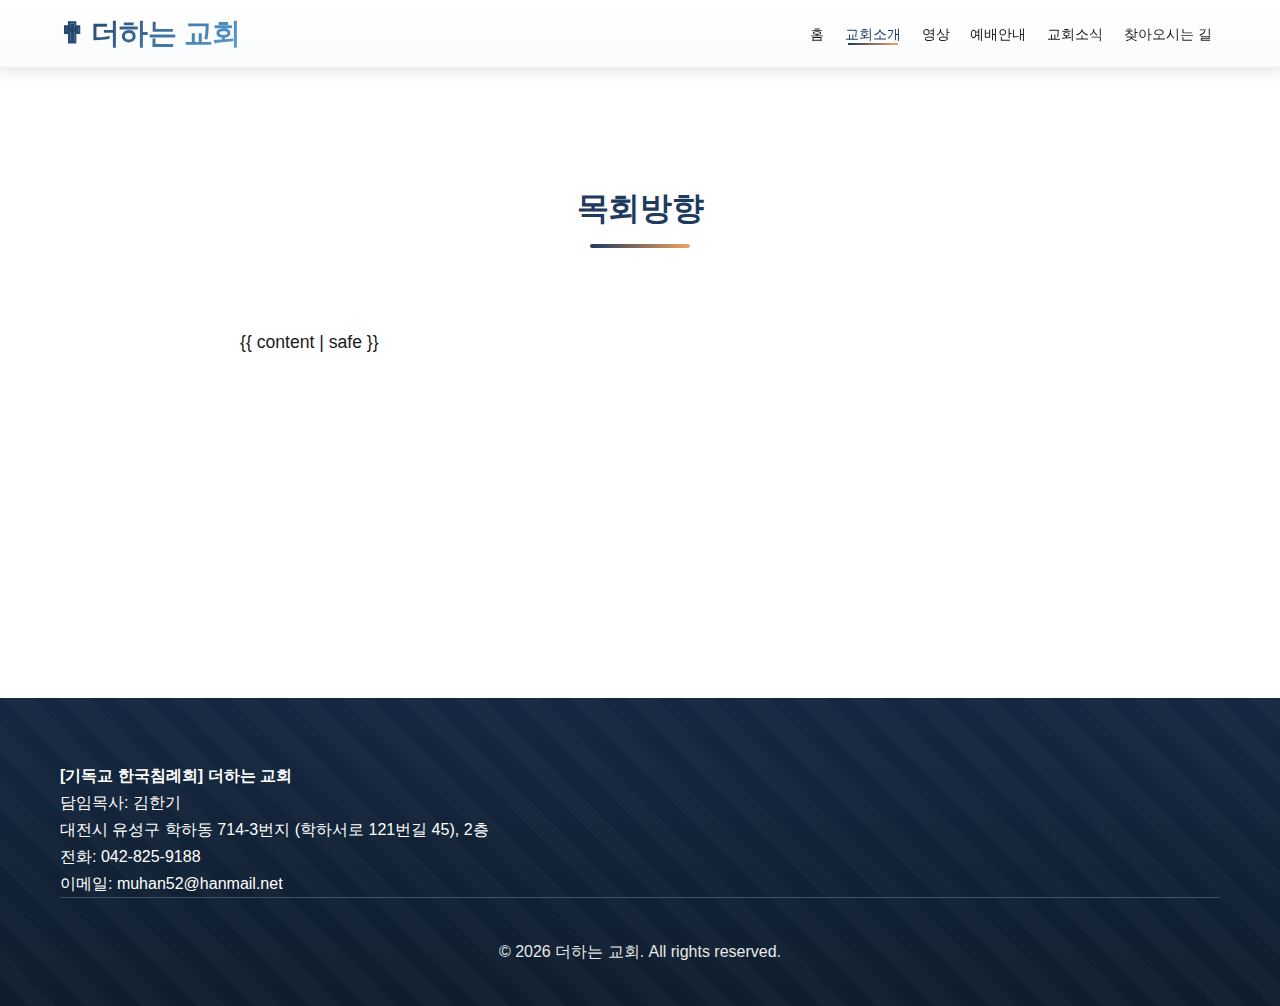
<file: templates/direction.html>
<!DOCTYPE html>
<html lang="ko">

<head>
    <meta charset="UTF-8">
    <meta name="viewport" content="width=device-width, initial-scale=1.0">
    <title>목회방향 - 더하는 교회</title>
    <link rel="stylesheet" href="/static/css/style.css?v=6">
</head>

<body>
    <!-- Header -->
    <header class="header page-header">
        <nav class="navbar">
            <div class="container">
                <div class="logo">
                    <h1><a href="/#home" style="color: inherit; text-decoration: none;">✟ 더하는 교회</a></h1>
                </div>
                <button class="mobile-menu-toggle" aria-label="메뉴">
                    <span></span>
                    <span></span>
                    <span></span>
                </button>
                <ul class="nav-menu">
                    <li><a href="/#home">홈</a></li>
                    <li class="nav-item dropdown">
                        <a href="/about" class="dropbtn active">교회소개</a>
                        <ul class="dropdown-menu">
                            <li><a href="/direction">목회방향</a></li>
                            <li><a href="/about">비전</a></li>
                            <li><a href="/#schedule-news">예배시간 안내</a></li>
                            <li><a href="/#contact">찾아오시는 길</a></li>
                            <li><a href="/people">섬기는 분들</a></li>
                        </ul>
                    </li>
                    <li class="nav-item dropdown">
                        <a href="/#videos" class="dropbtn">영상</a>
                        <ul class="dropdown-menu">
                            <li><a href="/#videos?tab=vision">교회 비전</a></li>
                            <li><a href="/#videos?tab=sermons">최근설교</a></li>
                            <li><a href="/#videos?tab=shorts">숏츠</a></li>
                            <li><a href="/#videos?tab=qty">오늘의 QT</a></li>
                        </ul>
                    </li>
                    <li><a href="/#schedule-news">예배안내</a></li>
                    <li><a href="/#schedule-news">교회소식</a></li>
                    <li><a href="/#contact">찾아오시는 길</a></li>
                </ul>
            </div>
        </nav>
    </header>

    <main class="page-content" style="padding: 120px 0 60px 0; min-height: 70vh;">
        <div class="container">
            <div class="section-header">
                <h2>목회방향</h2>
                <div class="divider"></div>
            </div>

            <div class="about-content" style="max-width: 800px; margin: 0 auto;">
                <div class="page-text-content" style="line-height: 1.8; font-size: 1.1rem; white-space: pre-line;">
                    {{ content | safe }}
                </div>
            </div>
        </div>
    </main>

    <!-- Footer -->
    <footer class="footer">
        <div class="container">
            <div class="footer-info">
                <p><strong>[기독교 한국침례회] 더하는 교회</strong></p>
                <p>담임목사: 김한기</p>
                <p>대전시 유성구 학하동 714-3번지 (학하서로 121번길 45), 2층</p>
                <p>전화: 042-825-9188</p>
                <p>이메일: muhan52@hanmail.net</p>
            </div>
            <div class="footer-bottom">
                <p>&copy; 2026 더하는 교회. All rights reserved.</p>
            </div>
        </div>
    </footer>

    <script src="/static/js/script.js?v=6"></script>
</body>

</html>
</file>
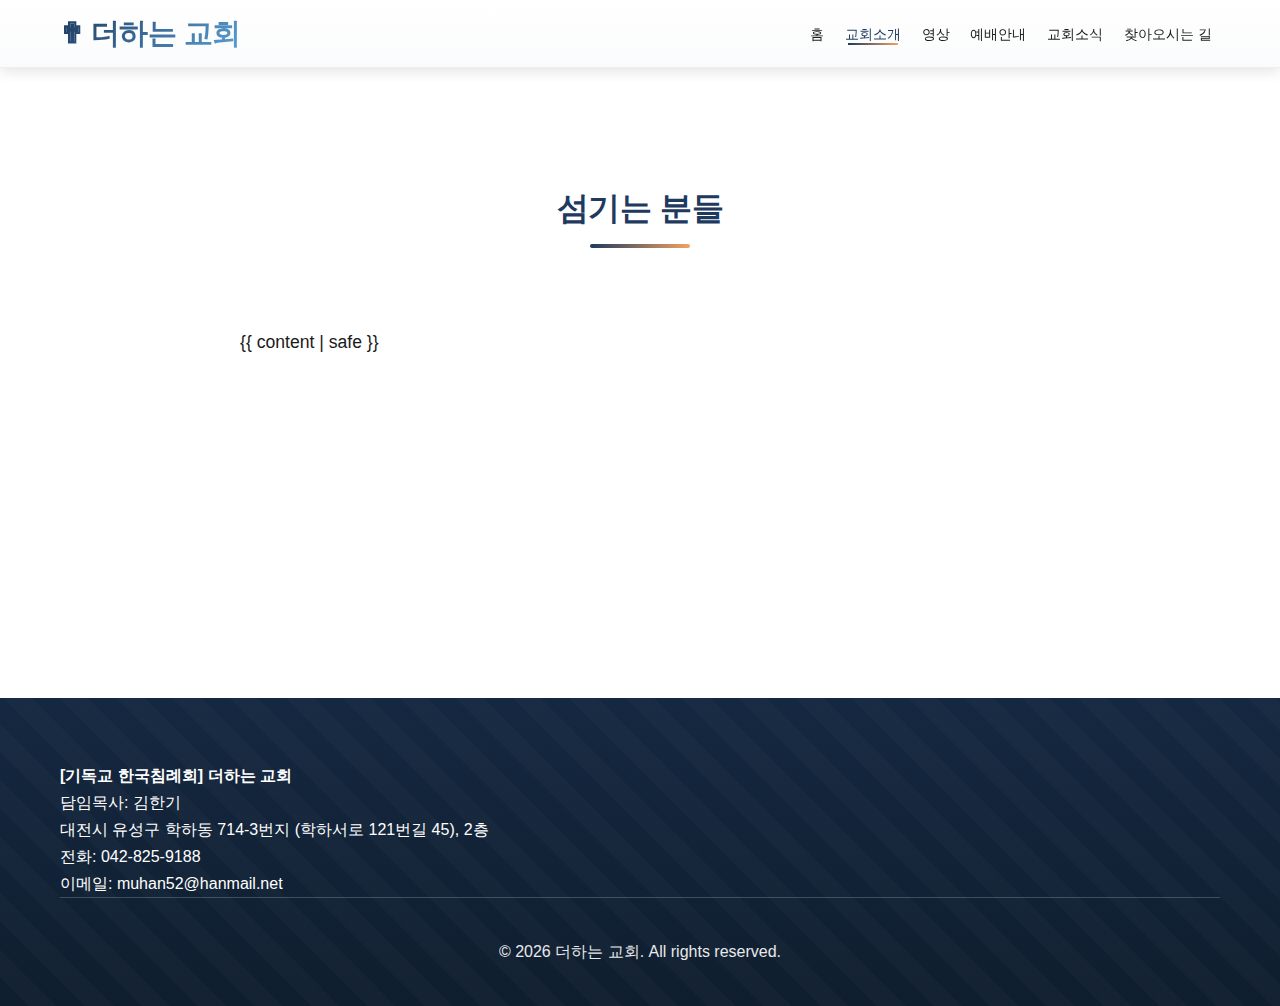
<file: templates/people.html>
<!DOCTYPE html>
<html lang="ko">

<head>
    <meta charset="UTF-8">
    <meta name="viewport" content="width=device-width, initial-scale=1.0">
    <title>섬기는 분들 - 더하는 교회</title>
    <link rel="stylesheet" href="/static/css/style.css?v=6">
</head>

<body>
    <!-- Header -->
    <header class="header page-header">
        <nav class="navbar">
            <div class="container">
                <div class="logo">
                    <h1><a href="/#home" style="color: inherit; text-decoration: none;">✟ 더하는 교회</a></h1>
                </div>
                <button class="mobile-menu-toggle" aria-label="메뉴">
                    <span></span>
                    <span></span>
                    <span></span>
                </button>
                <ul class="nav-menu">
                    <li><a href="/#home">홈</a></li>
                    <li class="nav-item dropdown">
                        <a href="/about" class="dropbtn active">교회소개</a>
                        <ul class="dropdown-menu">
                            <li><a href="/direction">목회방향</a></li>
                            <li><a href="/about">비전</a></li>
                            <li><a href="/#schedule-news">예배시간 안내</a></li>
                            <li><a href="/#contact">찾아오시는 길</a></li>
                            <li><a href="/people">섬기는 분들</a></li>
                        </ul>
                    </li>
                    <li class="nav-item dropdown">
                        <a href="/#videos" class="dropbtn">영상</a>
                        <ul class="dropdown-menu">
                            <li><a href="/#videos?tab=vision">교회 비전</a></li>
                            <li><a href="/#videos?tab=sermons">최근설교</a></li>
                            <li><a href="/#videos?tab=shorts">숏츠</a></li>
                            <li><a href="/#videos?tab=qty">오늘의 QT</a></li>
                        </ul>
                    </li>
                    <li><a href="/#schedule-news">예배안내</a></li>
                    <li><a href="/#schedule-news">교회소식</a></li>
                    <li><a href="/#contact">찾아오시는 길</a></li>
                </ul>
            </div>
        </nav>
    </header>

    <main class="page-content" style="padding: 120px 0 60px 0; min-height: 70vh;">
        <div class="container">
            <div class="section-header">
                <h2>섬기는 분들</h2>
                <div class="divider"></div>
            </div>

            <div class="about-content" style="max-width: 800px; margin: 0 auto;">
                <div class="page-text-content" style="line-height: 1.8; font-size: 1.1rem; white-space: pre-line;">
                    {{ content | safe }}
                </div>
            </div>
        </div>
    </main>

    <!-- Footer -->
    <footer class="footer">
        <div class="container">
            <div class="footer-info">
                <p><strong>[기독교 한국침례회] 더하는 교회</strong></p>
                <p>담임목사: 김한기</p>
                <p>대전시 유성구 학하동 714-3번지 (학하서로 121번길 45), 2층</p>
                <p>전화: 042-825-9188</p>
                <p>이메일: muhan52@hanmail.net</p>
            </div>
            <div class="footer-bottom">
                <p>&copy; 2026 더하는 교회. All rights reserved.</p>
            </div>
        </div>
    </footer>

    <script src="/static/js/script.js?v=6"></script>
</body>

</html>
</file>
<file: static/css/style.css>
/* Reset and Base Styles */
* {
    margin: 0;
    padding: 0;
    box-sizing: border-box;
}

:root {
    /* Primary Colors - Enhanced depth */
    --primary-color: #1e3a5f;
    --primary-light: #2c5f8d;
    --primary-lighter: #5a9fd4;
    --primary-dark: #152841;

    /* Accent Colors */
    --accent-color: #f4a261;
    --accent-hover: #e76f51;
    --accent-light: #ffd4a3;

    /* Neutral Colors */
    --text-dark: #1a1a1a;
    --text-medium: #333333;
    --text-light: #666666;
    --text-lighter: #999999;

    /* Backgrounds */
    --bg-white: #ffffff;
    --bg-light: #f8f9fa;
    --bg-lighter: #fafbfc;
    --bg-dark: #2c3e50;

    /* Borders */
    --border-color: #e0e0e0;
    --border-light: #efefef;

    /* Shadows - Enhanced depth */
    --shadow-sm: 0 2px 4px rgba(0, 0, 0, 0.08);
    --shadow: 0 4px 12px rgba(0, 0, 0, 0.1);
    --shadow-md: 0 8px 20px rgba(0, 0, 0, 0.12);
    --shadow-lg: 0 12px 28px rgba(0, 0, 0, 0.15);
    --shadow-hover: 0 8px 24px rgba(0, 0, 0, 0.18);

    /* Spacing System (8px base) */
    --spacing-xs: 0.5rem;
    --spacing-sm: 1rem;
    --spacing-md: 1.5rem;
    --spacing-lg: 2rem;
    --spacing-xl: 3rem;
    --spacing-2xl: 4rem;
    --spacing-3xl: 6rem;

    /* Transitions */
    --transition-fast: 0.2s ease;
    --transition-base: 0.3s ease;
    --transition-slow: 0.5s ease;
}

body {
    font-family: -apple-system, BlinkMacSystemFont, 'Segoe UI', 'Noto Sans KR', 'Malgun Gothic', sans-serif;
    line-height: 1.7;
    color: var(--text-dark);
    font-size: 16px;
    background-color: var(--bg-white);
    -webkit-font-smoothing: antialiased;
    -moz-osx-font-smoothing: grayscale;
}

h1 {
    font-size: 3rem;
    font-weight: 700;
    line-height: 1.2;
    letter-spacing: -0.02em;
}

h2 {
    font-size: 2.5rem;
    font-weight: 700;
    line-height: 1.25;
}

h3 {
    font-size: 1.75rem;
    font-weight: 600;
    line-height: 1.3;
}

.container {
    max-width: 1200px;
    margin: 0 auto;
    padding: 0 20px;
}

/* Header and Navigation */
.header {
    background: linear-gradient(to bottom, var(--bg-white) 0%, var(--bg-lighter) 100%);
    box-shadow: var(--shadow);
    border-bottom: 1px solid var(--border-light);
    position: sticky;
    top: 0;
    z-index: 1000;
}

.navbar {
    padding: 1rem 0;
}

.navbar .container {
    display: flex;
    justify-content: space-between;
    align-items: center;
}

.logo h1 {
    background: linear-gradient(135deg, var(--primary-color) 0%, var(--primary-lighter) 100%);
    -webkit-background-clip: text;
    -webkit-text-fill-color: transparent;
    background-clip: text;
    font-size: 1.8rem;
    font-weight: 700;
}

/* Mobile Menu Toggle */
.mobile-menu-toggle {
    display: none;
    flex-direction: column;
    gap: 4px;
    background: none;
    border: none;
    cursor: pointer;
    padding: 8px;
    z-index: 1001;
}

.mobile-menu-toggle span {
    width: 25px;
    height: 3px;
    background-color: var(--primary-color);
    border-radius: 3px;
    transition: all 0.3s ease;
}

.mobile-menu-toggle.active span:nth-child(1) {
    transform: rotate(45deg) translate(5px, 5px);
}

.mobile-menu-toggle.active span:nth-child(2) {
    opacity: 0;
}

.mobile-menu-toggle.active span:nth-child(3) {
    transform: rotate(-45deg) translate(7px, -6px);
}

.nav-menu {
    display: flex;
    list-style: none;
    gap: 0.5rem;
    flex-wrap: nowrap;
}

.nav-menu a {
    text-decoration: none;
    color: var(--text-dark);
    font-weight: 500;
    padding: 0.5rem 0.7rem;
    border-radius: 8px;
    position: relative;
    transition: color var(--transition-base);
    white-space: nowrap;
    font-size: 0.92rem;
}

.nav-menu a::after {
    content: '';
    position: absolute;
    bottom: 0.3rem;
    left: 0.7rem;
    right: 0.7rem;
    height: 2px;
    background: linear-gradient(to right, var(--primary-color), var(--accent-color));
    transform: scaleX(0);
    transition: transform var(--transition-base);
}

.nav-menu a:hover,
.nav-menu a.active {
    color: var(--primary-color);
}

.nav-menu a:hover::after,
.nav-menu a.active::after {
    transform: scaleX(1);
}

/* Dropdown Navbar Styles */
.nav-item.dropdown {
    position: relative;
    display: inline-block;
}

.dropdown-menu {
    display: none;
    position: absolute;
    top: 100%;
    left: 50%;
    transform: translateX(-50%);
    background-color: #ffffff;
    min-width: 160px;
    box-shadow: var(--shadow-md);
    border-radius: 8px;
    z-index: 1000;
    padding: 0.5rem 0;
    list-style: none;
}

/* Show dropdown on hover (Desktop) */
.nav-item.dropdown:hover .dropdown-menu {
    display: block;
    animation: fadeIn 0.2s ease;
}

/* Show dropdown on mobile when .open class is toggled by JS */
.nav-item.dropdown.open .dropdown-menu {
    display: block;
    position: static;
    /* In mobile, inline flow */
    box-shadow: none;
    background: var(--bg-light);
    border-radius: 4px;
    padding: 0;
    min-width: unset;
    transform: none;
    animation: none;
    left: auto;
}

.dropdown-menu li {
    width: 100%;
    padding: 0;
}

.dropdown-menu a {
    color: var(--text-dark);
    padding: 0.8rem 1.2rem;
    text-decoration: none;
    display: block;
    font-size: 0.9rem;
    white-space: nowrap;
    border-radius: 0;
}

.dropdown-menu a::after {
    display: none;
    /* No underline effect on dropdown links */
}

.dropdown-menu a:hover,
.dropdown-menu a.active {
    background-color: var(--bg-color);
    color: var(--primary-color);
}

@keyframes fadeIn {
    from {
        opacity: 0;
        transform: translate(-50%, -10px);
    }

    to {
        opacity: 1;
        transform: translate(-50%, 0);
    }
}

/* Hero Section */
.hero {
    background: linear-gradient(135deg, var(--primary-dark) 0%, var(--primary-color) 50%, var(--primary-lighter) 100%);
    color: white;
    padding: 120px 20px;
    text-align: center;
    position: relative;
    overflow: hidden;
}

/* Subtle pattern overlay */
.hero::before {
    content: '';
    position: absolute;
    top: 0;
    left: 0;
    right: 0;
    bottom: 0;
    background-image: repeating-linear-gradient(45deg,
            transparent,
            transparent 10px,
            rgba(255, 255, 255, 0.03) 10px,
            rgba(255, 255, 255, 0.03) 20px);
    pointer-events: none;
}

.hero-content {
    max-width: 800px;
    margin: 0 auto;
}

.hero-title {
    font-size: 3.5rem;
    font-weight: 700;
    margin-bottom: 1rem;
    line-height: 1.2;
    letter-spacing: -0.02em;
    text-shadow: 0 2px 8px rgba(0, 0, 0, 0.2);
}

.hero-subtitle {
    font-size: 1.3rem;
    margin-bottom: 1rem;
    opacity: 0.95;
}

.hero-info {
    font-size: 1.1rem;
    margin-bottom: 2rem;
    opacity: 0.9;
    font-weight: 300;
}

.hero-buttons {
    display: flex;
    gap: 1rem;
    justify-content: center;
    flex-wrap: wrap;
}

.btn {
    display: inline-block;
    padding: 14px 36px;
    text-decoration: none;
    border-radius: 50px;
    font-weight: 600;
    letter-spacing: 0.03em;
    position: relative;
    overflow: hidden;
    transition: all var(--transition-base);
    cursor: pointer;
}

.btn-primary {
    background-color: white;
    color: var(--primary-color);
    box-shadow: var(--shadow-md);
}

.btn-primary:hover {
    background-color: var(--accent-color);
    color: white;
    transform: translateY(-3px);
    box-shadow: var(--shadow-lg);
}

.btn-secondary {
    background-color: transparent;
    color: white;
    border: 2px solid white;
}

.btn-secondary:hover {
    background-color: white;
    color: var(--primary-color);
    transform: translateY(-3px);
}

/* Section Styles */
section {
    padding: 80px 20px;
}

.section-header {
    text-align: center;
    margin-bottom: 3rem;
}

.section-header h2 {
    font-size: 2rem;
    color: var(--primary-color);
    font-weight: 700;
    letter-spacing: -0.01em;
    text-transform: uppercase;
    margin-bottom: 1rem;
}

.divider {
    width: 100px;
    height: 4px;
    background: linear-gradient(to right, var(--primary-color), var(--accent-color));
    margin: 0 auto;
    border-radius: 2px;
}

/* Welcome Section */
.welcome {
    background-color: var(--bg-light);
}

.welcome-text {
    max-width: 800px;
    margin: 0 auto 2rem auto;
    font-size: 1.2rem;
    text-align: center;
    color: var(--text-light);
    line-height: 1.8;
}

.church-info-banner {
    display: flex;
    justify-content: center;
    gap: 2rem;
    flex-wrap: wrap;
    margin-top: 2rem;
    padding: 1.5rem;
    background-color: var(--bg-white);
    border-radius: 12px;
    box-shadow: var(--shadow);
    max-width: 900px;
    margin-left: auto;
    margin-right: auto;
}

.church-info-banner .info-item {
    font-size: 1rem;
    color: var(--text-dark);
}

.church-info-banner .info-item strong {
    color: var(--primary-color);
    margin-right: 0.5rem;
}

/* Grid Layout */
.grid {
    display: grid;
    grid-template-columns: repeat(auto-fit, minmax(320px, 1fr));
    gap: 2rem;
    margin-top: 2rem;
}

/* Card Styles */
.card {
    background-color: var(--bg-white);
    border-radius: 16px;
    box-shadow: var(--shadow);
    border: 1px solid transparent;
    position: relative;
    transition: all var(--transition-base);
    overflow: hidden;
}

.card::before {
    content: '';
    position: absolute;
    top: 0;
    left: 0;
    right: 0;
    height: 4px;
    background: linear-gradient(to right, var(--primary-color), var(--accent-color));
    transform: scaleX(0);
    transition: transform var(--transition-base);
}

.card:hover {
    transform: translateY(-8px);
    box-shadow: var(--shadow-lg);
}

.card:hover::before {
    transform: scaleX(1);
}

.card-header {
    background: linear-gradient(135deg, var(--primary-dark) 0%, var(--primary-color) 50%, var(--primary-lighter) 100%);
    color: white;
    padding: 2rem 1.5rem;
}

.card-header h3 {
    font-size: 1.4rem;
    font-weight: 600;
}

.card-body {
    padding: 1.5rem;
}

.meta {
    display: flex;
    gap: 1.5rem;
    margin-bottom: 1rem;
    color: var(--text-light);
    font-size: 0.95rem;
    flex-wrap: wrap;
}

.meta span {
    display: flex;
    align-items: center;
    gap: 0.3rem;
}

.description {
    color: var(--text-dark);
    line-height: 1.6;
}

.location {
    color: var(--text-light);
    margin-bottom: 0.5rem;
}

/* Sermons Section */
.sermons {
    background-color: var(--bg-white);
}

/* News Board Section */
.news {
    background-color: var(--bg-white);
}

.news-board {
    max-width: 1000px;
    margin: 0 auto;
}

/* News Board - DIV Grid Layout */
.news-container {
    background-color: var(--bg-white);
    box-shadow: var(--shadow-md);
    border-radius: 16px;
    overflow: hidden;
}

.news-header {
    display: grid;
    grid-template-columns: 60px 1fr 100px 60px;
    gap: 0;
    align-items: center;
    background: linear-gradient(135deg, var(--primary-dark) 0%, var(--primary-color) 100%);
    color: white;
    font-weight: 600;
    font-size: 0.9rem;
}

.news-item {
    display: grid;
    grid-template-columns: 60px 1fr 100px 60px;
    gap: 0;
    align-items: center;
    border-bottom: 1px solid var(--border-color);
    cursor: pointer;
    position: relative;
    transition: background-color var(--transition-base);
}

.news-cell {
    padding: 0.75rem 0.5rem;
    text-align: center;
    min-width: 0;
}

.news-header .news-subject,
.news-item .news-subject {
    text-align: left;
    padding-left: 1rem;
}

.news-item:last-child {
    border-bottom: none;
}

.news-item .news-subject {
    overflow: hidden;
    text-overflow: ellipsis;
    white-space: nowrap;
}

.news-item::before {
    content: '';
    position: absolute;
    left: 0;
    top: 0;
    bottom: 0;
    width: 4px;
    background: var(--accent-color);
    transform: scaleY(0);
    transition: transform var(--transition-base);
}

.news-item:hover {
    background-color: var(--bg-light);
}

.news-item:hover::before {
    transform: scaleY(1);
}

.login-link:hover {
    background-color: #e76f51 !important;
}

/* Unified Video Section Layout */
.video-section {
    padding: 60px 0;
    background-color: var(--bg-color);
}

.video-tabs {
    display: flex;
    flex-direction: column;
    gap: 30px;
}

.tab-buttons {
    display: flex;
    justify-content: center;
    gap: 15px;
    margin-bottom: 20px;
}

.tab-btn {
    background-color: white;
    color: var(--text-color);
    border: 2px solid var(--border-color);
    padding: 12px 24px;
    font-size: 1.1rem;
    font-weight: 600;
    border-radius: 30px;
    cursor: pointer;
    transition: all var(--transition-base);
    min-width: 140px;
}

.tab-btn:hover {
    border-color: var(--primary-color);
    color: var(--primary-color);
    transform: translateY(-2px);
}

.tab-btn.active {
    background-color: var(--primary-color);
    color: white;
    border-color: var(--primary-color);
    box-shadow: 0 4px 15px rgba(42, 157, 143, 0.3);
}

.tab-content {
    display: none;
    animation: fadeIn 0.4s ease;
}

.tab-content.active {
    display: block;
    /* Grid is explicitly added inline via HTML/JS or via sub-class */
}

.video-grid {
    display: grid;
    /* Web Layout: 4 columns */
    grid-template-columns: repeat(4, 1fr);
    gap: 20px;
    width: 100%;
}

/* --- Carousel Container Styles --- */
.carousel-container {
    position: relative;
    width: 100%;
    margin: 0 auto;
}

.carousel-track {
    /* To support scrolling, we override grid a bit. We keep display: grid but allow horizontal scroll */
    overflow-x: auto;
    overflow-y: hidden;
    scroll-behavior: smooth;
    -ms-overflow-style: none;
    /* IE and Edge */
    scrollbar-width: none;
    /* Firefox */

    /* Ensure padding for box-shadows inside the scroll area */
    padding: 10px 5px;
}

.carousel-track::-webkit-scrollbar {
    display: none;
    /* Chrome, Safari and Opera */
}

/* In Desktop Web, .video-grid enforces repeat(4, 1fr). If we have > 4, it wraps.
   If we want a strict single-row horizontally scrolling carousel on Desktop, we'd do auto-columns.
   However, the user mentioned "웹 버전에서는 4개 노출로 통일하면 된다" (Web layout: 4 visible).
   So we will enforce a strict column setup and horizontal sliding across *all* breakpoints. */

.carousel-track {
    grid-template-columns: repeat(auto-fill, minmax(calc(25% - 15px), 1fr));
    /* Fallback */
    grid-auto-flow: column;
    /* Force single row */
    grid-auto-columns: calc(25% - 15px);
    /* On Web, 4 exact landscape columns */
}

.shorts-track {
    /* 2 shorts per landscape-card slot = 8 per view desktop */
    grid-auto-columns: calc(12.5% - 10px);
}

/* Base Thumbnail constraints to keep heights proportional */
.video-thumbnail {
    aspect-ratio: 16 / 9;
    /* Standard landscape */
}

.shorts-thumbnail {
    aspect-ratio: 9 / 16;
    /* Standard shorts portrait */
}

.carousel-nav {
    position: absolute;
    top: 50%;
    transform: translateY(-50%);
    background: rgba(0, 0, 0, 0.55);
    color: white;
    border: none;
    border-radius: 50%;
    width: 42px;
    height: 42px;
    font-size: 1.2rem;
    cursor: pointer;
    z-index: 20;
    transition: background 0.3s ease;
    display: flex;
    align-items: center;
    justify-content: center;
    flex-shrink: 0;
}

.carousel-nav:hover {
    background: rgba(0, 0, 0, 0.85);
}

/* Position buttons INSIDE the track area so parent overflow doesn't clip them */
.carousel-nav.prev {
    left: 8px;
}

.carousel-nav.next {
    right: 8px;
}

/* Give the track some padding so first/last cards aren't fully hidden under buttons */
.carousel-track {
    padding-left: 52px;
    padding-right: 52px;
}

@media (max-width: 768px) {
    .board-table {
        font-size: 0.9rem;
    }

    .board-table th,
    .board-table td {
        padding: 0.7rem 0.5rem;
    }

    .col-num {
        width: 50px;
    }

    .col-date {
        width: 90px;
        font-size: 0.85rem;
    }

    .col-views {
        width: 60px;
    }

    .col-title {
        max-width: 200px;
    }

    /* --- Mobile Video Carousel Overrides --- */
    .carousel-track {
        /* Standard 16:9 videos: 2 cards per visible row, scroll horizontally */
        grid-template-rows: 1fr;
        grid-template-columns: none;
        grid-auto-flow: column;
        grid-auto-columns: 85%;
        gap: 12px;
    }

    .shorts-track {
        /* Shorts 9:16: 2 small cards side by side per scroll unit */
        display: grid !important;
        grid-template-rows: 1fr !important;
        grid-template-columns: none !important;
        grid-auto-flow: column !important;
        grid-auto-columns: 42% !important;
        gap: 8px !important;
    }

    .shorts-track .shorts-card {
        /* 세로 영상 축소 */
        max-width: 100%;
    }

    .shorts-track .shorts-thumbnail {
        aspect-ratio: 9 / 14;
        /* 약간 줄여서 더 많이 보이게 */
    }

    /* 모바일에서도 화살표 표시 (작게) */
    .carousel-nav {
        display: flex;
        width: 32px;
        height: 32px;
        font-size: 0.9rem;
        z-index: 10;
    }

    .carousel-nav.prev {
        left: 2px;
    }

    .carousel-nav.next {
        right: 2px;
    }

    .carousel-container {
        padding: 0 4px;
    }

    /* 모바일 탭 버튼 2x2 */
    .tab-buttons {
        flex-wrap: wrap;
        gap: 8px;
    }

    .tab-btn {
        padding: 8px 16px;
        font-size: 0.9rem;
        min-width: calc(50% - 8px);
        flex: 1 1 calc(50% - 8px);
    }
}

/* Events Section */
.events {
    background-color: var(--bg-light);
}

.event-card .card-header {
    background: linear-gradient(135deg, var(--accent-color), #e76f51);
}

/* Worship Schedule */
/* Schedule and News 2-Column Layout */
.schedule-news-section {
    background-color: var(--bg-light);
    padding: 80px 20px;
}

.schedule-news-grid {
    display: grid;
    grid-template-columns: 1fr 1fr;
    gap: 3rem;
    max-width: 1400px;
    margin: 0 auto;
}

.schedule-column,
.news-column {
    min-width: 0;
}

/* Consolidated Schedule Card */
.consolidated-schedule {
    background: linear-gradient(to bottom right, var(--bg-white) 0%, var(--bg-lighter) 100%);
    padding: 2rem;
    border-radius: 16px;
    box-shadow: var(--shadow-md);
    border-left: 5px solid var(--primary-color);
}

.schedule-list {
    display: flex;
    flex-direction: column;
    gap: 1rem;
}

.schedule-row {
    display: flex;
    justify-content: space-between;
    align-items: center;
    padding: 1.25rem 1.5rem;
    background-color: white;
    border-radius: 10px;
    border: 1px solid var(--border-light);
    position: relative;
    transition: all var(--transition-base);
}

.schedule-row::before {
    content: '';
    position: absolute;
    left: 0;
    top: 0;
    bottom: 0;
    width: 4px;
    background: linear-gradient(to bottom, var(--primary-color), var(--accent-color));
    transform: scaleY(0);
    transition: transform var(--transition-base);
    border-radius: 10px 0 0 10px;
}

.schedule-row:hover {
    background-color: var(--bg-lighter);
    transform: translateX(5px);
    box-shadow: var(--shadow-sm);
}

.schedule-row:hover::before {
    transform: scaleY(1);
}

.schedule-name {
    color: var(--text-dark);
    font-weight: 600;
    font-size: 1.05rem;
}

.schedule-time {
    background-color: rgba(44, 95, 141, 0.08);
    color: var(--primary-color);
    font-weight: 500;
    font-size: 1rem;
    padding: 0.5rem 1rem;
    border-radius: 20px;
}

/* Mobile Responsive */
@media (max-width: 1024px) {
    .schedule-news-grid {
        grid-template-columns: 1fr;
        gap: 2rem;
    }
}

@media (max-width: 768px) {
    .schedule-news-section {
        padding: 50px 15px;
    }

    .consolidated-schedule {
        padding: 1.5rem;
    }

    .schedule-row {
        flex-direction: column;
        align-items: flex-start;
        gap: 0.5rem;
    }

    .schedule-time {
        font-size: 0.9rem;
    }
}

/* Announcements Section */
.announcements {
    background-color: var(--bg-white);
}

.announcement-list {
    max-width: 900px;
    margin: 0 auto;
}

.announcement-item {
    background-color: var(--bg-light);
    padding: 2rem;
    border-radius: 12px;
    margin-bottom: 1.5rem;
    border-left: 4px solid var(--primary-color);
    transition: all 0.3s ease;
}

.announcement-item:hover {
    box-shadow: var(--shadow);
    transform: translateX(5px);
}

.announcement-header {
    display: flex;
    justify-content: space-between;
    align-items: center;
    margin-bottom: 1rem;
    flex-wrap: wrap;
    gap: 1rem;
}

.announcement-header h3 {
    color: var(--primary-color);
    font-size: 1.3rem;
}

.announcement-header .date {
    color: var(--text-light);
    font-size: 0.9rem;
}

/* About Section */
.about {
    background-color: var(--bg-light);
}

.about-content {
    display: grid;
    grid-template-columns: repeat(auto-fit, minmax(280px, 1fr));
    gap: 3rem;
    margin-top: 2rem;
}

.about-item {
    text-align: center;
    padding: 2rem;
    background-color: var(--bg-white);
    border-radius: 12px;
    box-shadow: var(--shadow);
    transition: all 0.3s ease;
}

.about-item:hover {
    transform: translateY(-5px);
    box-shadow: var(--shadow-hover);
}

.about-item .icon {
    font-size: 3rem;
    margin-bottom: 1rem;
}

.about-item h3 {
    color: var(--primary-color);
    font-size: 1.5rem;
    margin-bottom: 1rem;
}

.about-item p {
    color: var(--text-light);
    line-height: 1.6;
}

/* Contact Section */
.contact {
    background-color: var(--bg-white);
}

.church-details {
    margin-bottom: 3rem;
}

.detail-grid {
    display: grid;
    grid-template-columns: repeat(auto-fit, minmax(250px, 1fr));
    gap: 2rem;
    max-width: 900px;
    margin: 0 auto 3rem auto;
}

.detail-item {
    text-align: center;
    padding: 2rem;
    background: linear-gradient(135deg, var(--primary-color), var(--secondary-color));
    color: white;
    border-radius: 12px;
    box-shadow: var(--shadow);
}

.detail-item .icon {
    font-size: 2.5rem;
    margin-bottom: 1rem;
}

.detail-item h3 {
    font-size: 1.2rem;
    margin-bottom: 0.5rem;
    font-weight: 600;
}

.detail-item p {
    font-size: 1.1rem;
}

.contact-info {
    display: grid;
    grid-template-columns: repeat(auto-fit, minmax(250px, 1fr));
    gap: 2rem;
    max-width: 900px;
    margin: 0 auto 3rem auto;
}

.contact-item {
    text-align: center;
    padding: 2rem;
    background-color: var(--bg-light);
    border-radius: 12px;
    transition: all 0.3s ease;
}

.contact-item:hover {
    background-color: var(--primary-color);
    color: white;
    transform: scale(1.05);
}

.contact-item .icon {
    font-size: 2.5rem;
    margin-bottom: 1rem;
}

.contact-item h3 {
    font-size: 1.3rem;
    margin-bottom: 0.5rem;
}

.contact-item:hover h3,
.contact-item:hover p {
    color: white;
}

/* Map Section */
.map-section {
    max-width: 1000px;
    margin: 3rem auto 0 auto;
}

.map-title {
    text-align: center;
    font-size: 1.8rem;
    color: var(--primary-color);
    margin-bottom: 1.5rem;
}

.map-container {
    border-radius: 12px;
    overflow: hidden;
    box-shadow: var(--shadow);
    margin-bottom: 1.5rem;
}

#map {
    width: 100%;
    height: 400px;
    min-height: 300px;
}

.map-buttons {
    display: flex;
    gap: 1rem;
    justify-content: center;
    flex-wrap: wrap;
}

.btn-naver {
    background-color: #03c75a;
    color: white;
    padding: 12px 24px;
    text-decoration: none;
    border-radius: 8px;
    font-weight: 600;
    transition: all 0.3s ease;
}

.btn-naver:hover {
    background-color: #02b350;
    transform: translateY(-2px);
    box-shadow: var(--shadow);
}

.btn-kakao {
    background-color: #fee500;
    color: #000000;
    padding: 12px 24px;
    text-decoration: none;
    border-radius: 8px;
    font-weight: 600;
    transition: all 0.3s ease;
}

.btn-kakao:hover {
    background-color: #fdd835;
    transform: translateY(-2px);
    box-shadow: var(--shadow);
}

/* Footer */
.footer {
    background: linear-gradient(to bottom, var(--primary-dark) 0%, #0f1e2e 100%);
    color: white;
    padding: var(--spacing-2xl) 20px var(--spacing-lg) 20px;
    position: relative;
}

.footer::before {
    content: '';
    position: absolute;
    inset: 0;
    background-image: repeating-linear-gradient(45deg,
            transparent,
            transparent 20px,
            rgba(255, 255, 255, 0.02) 20px,
            rgba(255, 255, 255, 0.02) 40px);
    pointer-events: none;
}

.footer-content {
    display: grid;
    grid-template-columns: repeat(auto-fit, minmax(250px, 1fr));
    gap: 2rem;
    max-width: 1200px;
    margin: 0 auto 2rem auto;
    text-align: center;
}

.footer-section h4 {
    font-size: 1.3rem;
    margin-bottom: 1rem;
    border-bottom: 3px solid rgba(244, 162, 97, 0.5);
    padding-bottom: 0.75rem;
    display: inline-block;
}

.footer-section p {
    margin: 0.5rem 0;
    opacity: 0.9;
    line-height: 1.8;
}

.footer-bottom {
    text-align: center;
    padding-top: 2rem;
    border-top: 1px solid rgba(255, 255, 255, 0.2);
}

.footer-bottom p {
    margin: 0.5rem 0;
    opacity: 0.9;
}

/* Responsive Design */
@media (max-width: 1024px) {

    /* Mobile Menu Toggle */
    .mobile-menu-toggle {
        display: flex;
    }

    .nav-menu {
        position: fixed;
        top: 70px;
        right: -100%;
        width: 280px;
        height: calc(100vh - 70px);
        background-color: var(--bg-white);
        flex-direction: column;
        gap: 0;
        padding: 2rem 0;
        box-shadow: -2px 0 10px rgba(0, 0, 0, 0.1);
        transition: right 0.3s ease;
        overflow-y: auto;
    }

    .nav-menu.active {
        right: 0;
    }

    .nav-menu li {
        width: 100%;
    }

    .nav-menu a {
        display: block;
        padding: 1rem 2rem;
        border-radius: 0;
        border-bottom: 1px solid var(--border-color);
        font-size: 1rem;
        white-space: normal;
    }

    .logo h1 {
        font-size: 1.4rem;
    }

    /* Hero Section */
    .hero {
        padding: 60px 20px;
    }

    .hero-title {
        font-size: 2.2rem;
    }

    .hero-subtitle {
        font-size: 1rem;
    }

    .hero-info {
        font-size: 0.9rem;
    }

    .hero-buttons {
        flex-direction: column;
        gap: 0.8rem;
    }

    .btn {
        width: 100%;
        max-width: 300px;
        padding: 16px 32px;
        min-height: 48px;
    }

    /* Sections */
    section {
        padding: var(--spacing-xl) 15px;
    }

    .section-header h2 {
        font-size: 2rem;
    }

    .card:active {
        transform: scale(0.98);
    }

    /* Grid */
    .grid {
        grid-template-columns: 1fr;
        gap: 1.5rem;
    }

    /* Welcome Section */
    .welcome-text {
        font-size: 1rem;
    }

    .church-info-banner {
        flex-direction: column;
        gap: 1rem;
        padding: 1rem;
    }

    /* Cards */
    .card-header h3 {
        font-size: 1.2rem;
    }

    .card-body {
        padding: 1rem;
    }

    /* About Section */
    .about-content {
        gap: 1.5rem;
    }

    /* Contact Section */
    .detail-grid,
    .contact-info {
        grid-template-columns: 1fr;
        gap: 1rem;
    }

    .detail-item,
    .contact-item {
        padding: 1.5rem;
    }

    /* Map */
    #map {
        height: 300px;
    }

    .map-buttons {
        flex-direction: column;
        gap: 0.8rem;
    }

    .btn-naver,
    .btn-kakao {
        width: 100%;
        max-width: 300px;
    }

    /* Footer */
    .footer-content {
        grid-template-columns: 1fr;
        gap: 1.5rem;
    }

    .footer {
        padding: 2rem 15px 1.5rem 15px;
    }
}

/* Tablet Responsiveness */
@media (min-width: 769px) and (max-width: 1024px) {
    .container {
        padding: 0 30px;
    }

    .hero-title {
        font-size: 2.5rem;
    }

    .grid {
        grid-template-columns: repeat(2, 1fr);
    }
}

/* Large desktop nav adjustments */
@media (min-width: 1025px) and (max-width: 1280px) {
    .nav-menu {
        gap: 0.3rem;
    }

    .nav-menu a {
        padding: 0.5rem 0.5rem;
        font-size: 0.88rem;
    }
}

/* Small Mobile Devices */
@media (max-width: 480px) {
    .logo h1 {
        font-size: 1.2rem;
    }

    .hero-title {
        font-size: 1.5rem;
    }

    .hero-subtitle {
        font-size: 0.95rem;
    }

    .hero-info {
        font-size: 0.85rem;
    }

    .section-header h2 {
        font-size: 1.5rem;
    }

    .card-header {
        padding: 1rem;
    }

    .card-header h3 {
        font-size: 1.1rem;
    }

    .meta {
        font-size: 0.85rem;
    }

    .about-item .icon,
    .contact-item .icon,
    .detail-item .icon {
        font-size: 2rem;
    }

    .shorts-grid {
        grid-template-columns: repeat(2, 1fr);
        gap: 0.8rem;
    }

    .shorts-title h4 {
        font-size: 0.85rem;
    }
}

/* Smooth Scrolling */
html {
    scroll-behavior: smooth;
}

/* Animations */
@keyframes fadeIn {
    from {
        opacity: 0;
        transform: translateY(20px);
    }

    to {
        opacity: 1;
        transform: translateY(0);
    }
}

.card,
.announcement-item,
.about-item,
.contact-item {
    animation: fadeIn 0.6s ease-out;
}

.admin-link {
    background-color: #28a745 !important;
    color: white !important;
}

.admin-link:hover {
    background-color: #218838 !important;
}

/* Vision and Sermons Dual Section */
.vision-sermons-section {
    background-color: var(--bg-light);
    padding: 80px 20px;
}

.dual-section {
    display: grid;
    grid-template-columns: 1fr 1fr;
    /* Equal width for Vision and Sermons */
    gap: 2rem;
    max-width: 1400px;
    margin: 0 auto;
}

.section-half {
    min-width: 0;
    display: flex;
    flex-direction: column;
}

/* Slider Container */
.slider-container {
    position: relative;
    padding: 0 40px;
    /* Reduced from 50px for better card size */
}

.card-slider {
    overflow: hidden;
    position: relative;
}

.card-slider .card {
    display: none;
    animation: fadeIn 0.5s;
}

.card-slider .card.active {
    display: block;
}

/* Slider Buttons */
.slider-btn {
    position: absolute;
    top: 50%;
    transform: translateY(-50%);
    background-color: rgba(44, 95, 141, 0.8);
    color: white;
    border: none;
    width: 40px;
    height: 40px;
    border-radius: 50%;
    font-size: 1.2rem;
    cursor: pointer;
    transition: all 0.3s;
    z-index: 10;
}

.slider-btn:hover {
    background-color: var(--primary-color);
    transform: translateY(-50%) scale(1.1);
}

.slider-prev {
    left: 0;
}

.slider-next {
    right: 0;
}

/* Vision Cards */
.vision-card {
    background-color: var(--bg-white);
    border-radius: 12px;
    overflow: hidden;
    box-shadow: var(--shadow);
    transition: all 0.3s;
    height: 100%;
    display: flex;
    flex-direction: column;
}

.vision-card:hover {
    transform: translateY(-5px);
    box-shadow: var(--shadow-hover);
}

.video-thumbnail {
    position: relative;
    width: 100%;
    padding-top: 56.25%;
    /* 16:9 aspect ratio */
    overflow: hidden;
    cursor: pointer;
    background-color: #000;
}

.video-thumbnail::before {
    content: '';
    position: absolute;
    inset: 0;
    background: linear-gradient(to bottom, transparent 0%, rgba(0, 0, 0, 0.3) 100%);
    z-index: 1;
}

.video-thumbnail img {
    position: absolute;
    top: 0;
    left: 0;
    width: 100%;
    height: 100%;
    object-fit: cover;
    transition: transform var(--transition-base);
}

.video-thumbnail:hover img {
    transform: scale(1.08);
}

.play-button {
    position: absolute;
    top: 50%;
    left: 50%;
    transform: translate(-50%, -50%);
    width: 80px;
    height: 80px;
    background: linear-gradient(135deg, rgba(255, 0, 0, 0.9) 0%, rgba(220, 0, 0, 0.9) 100%);
    border-radius: 50%;
    display: flex;
    align-items: center;
    justify-content: center;
    font-size: 2.5rem;
    color: white;
    box-shadow: 0 4px 20px rgba(255, 0, 0, 0.4);
    transition: all var(--transition-base);
    z-index: 2;
}

.play-button::before {
    content: '';
    position: absolute;
    width: 100%;
    height: 100%;
    border-radius: 50%;
    border: 2px solid rgba(255, 255, 255, 0.5);
    animation: pulse 2s infinite;
}

@keyframes pulse {
    0% {
        transform: scale(1);
        opacity: 1;
    }

    100% {
        transform: scale(1.4);
        opacity: 0;
    }
}

.video-thumbnail:hover .play-button {
    background: linear-gradient(135deg, rgba(255, 0, 0, 1) 0%, rgba(220, 0, 0, 1) 100%);
    transform: translate(-50%, -50%) scale(1.1);
    box-shadow: 0 6px 28px rgba(255, 0, 0, 0.6);
}

.vision-card .card-body {
    padding: 1.5rem;
    flex: 1;
    display: flex;
    flex-direction: column;
}

.vision-card .card-title {
    font-size: 1.4rem;
    color: var(--text-dark);
    margin-bottom: 1rem;
    font-weight: 600;
}

/* Sermon Cards */
.sermon-slider {
    display: grid;
    grid-template-columns: repeat(2, 1fr);
    gap: 1.5rem;
    height: 100%;
}

.sermon-slider .card {
    display: flex;
    flex-direction: column;
    height: 100%;
}

.sermon-card {
    background-color: var(--bg-white);
    border-radius: 12px;
    overflow: hidden;
    box-shadow: var(--shadow);
    transition: all 0.3s;
}

.sermon-card:hover {
    transform: translateY(-5px);
    box-shadow: var(--shadow-hover);
}

.sermon-card .card-body {
    flex: 1;
    display: flex;
    flex-direction: column;
    justify-content: space-between;
}

.sermon-card.clickable-card {
    cursor: pointer;
}

.sermon-card.clickable-card:hover {
    transform: translateY(-8px);
    box-shadow: 0 8px 25px rgba(0, 0, 0, 0.2);
}

/* YouTube Shorts Section */
/* Tab Navigation */
.content-tabs {
    background-color: var(--primary-color);
    position: sticky;
    top: 0;
    z-index: 100;
    box-shadow: 0 2px 8px rgba(0, 0, 0, 0.15);
}

.tabs-menu {
    display: flex;
    justify-content: center;
    gap: 0;
}

.tab-item {
    display: inline-block;
    padding: 16px 40px;
    color: rgba(255, 255, 255, 0.75);
    text-decoration: none;
    font-size: 1rem;
    font-weight: 600;
    transition: all 0.2s;
    border-bottom: 3px solid transparent;
    letter-spacing: 0.03em;
}

.tab-item:hover {
    color: #fff;
    border-bottom-color: rgba(255, 255, 255, 0.6);
    background-color: rgba(255, 255, 255, 0.08);
}

.shorts-section {
    background-color: var(--bg-white);
    padding: 80px 20px;
}

/* QT Section */
.qty-section {
    background-color: var(--bg-light);
    padding: 80px 20px;
}

.qty-badge {
    background-color: #4CAF50 !important;
}

.shorts-grid {
    display: grid;
    grid-template-columns: repeat(5, 1fr);
    gap: 1.5rem;
    max-width: 1400px;
    margin: 0 auto;
}

.shorts-card {
    background-color: var(--bg-white);
    border-radius: 12px;
    overflow: hidden;
    box-shadow: var(--shadow);
    transition: all 0.3s ease;
    cursor: pointer;
}

.shorts-card:hover {
    transform: translateY(-5px);
    box-shadow: var(--shadow-hover);
}

.shorts-thumbnail {
    position: relative;
    width: 100%;
    padding-top: 177.78%;
    /* 9:16 aspect ratio for vertical Shorts */
    overflow: hidden;
    background-color: #000;
}

.shorts-thumbnail img {
    position: absolute;
    top: 0;
    left: 0;
    width: 100%;
    height: 100%;
    object-fit: cover;
    transition: transform 0.3s;
}

.shorts-card:hover .shorts-thumbnail img {
    transform: scale(1.05);
}

.shorts-play-button {
    position: absolute;
    top: 50%;
    left: 50%;
    transform: translate(-50%, -50%);
    width: 50px;
    height: 50px;
    background-color: rgba(255, 0, 0, 0.8);
    border-radius: 50%;
    display: flex;
    align-items: center;
    justify-content: center;
    font-size: 1.5rem;
    color: white;
    transition: all 0.3s;
}

.shorts-card:hover .shorts-play-button {
    background-color: rgba(255, 0, 0, 1);
    transform: translate(-50%, -50%) scale(1.1);
}

.shorts-badge {
    position: absolute;
    top: 10px;
    right: 10px;
    background-color: rgba(255, 0, 0, 0.9);
    color: white;
    padding: 4px 10px;
    border-radius: 4px;
    font-size: 0.75rem;
    font-weight: 600;
    text-transform: uppercase;
}

.shorts-title {
    padding: 1rem;
    background-color: var(--bg-white);
}

.shorts-title h4 {
    font-size: 0.95rem;
    color: var(--text-dark);
    margin: 0;
    overflow: hidden;
    text-overflow: ellipsis;
    display: -webkit-box;
    -webkit-line-clamp: 2;
    -webkit-box-orient: vertical;
    line-height: 1.4;
}

/* Responsive Design for Shorts */
@media (max-width: 1200px) {
    .shorts-grid {
        grid-template-columns: repeat(4, 1fr);
    }
}

/* Mobile Responsive */
@media (max-width: 1024px) {
    .dual-section {
        grid-template-columns: 1fr;
        gap: 2rem;
    }

    .vision-card .video-thumbnail {
        padding-top: 56.25%;
        /* Back to 16:9 on mobile for better fit */
    }

    .sermon-slider {
        grid-template-columns: 1fr;
    }

    .shorts-grid {
        grid-template-columns: repeat(3, 1fr);
    }
}

@media (max-width: 768px) {
    .worship-schedule {
        grid-template-columns: 1fr;
        gap: 1.5rem;
    }

    .schedule-item {
        padding: 1.5rem;
    }

    .shorts-grid {
        grid-template-columns: repeat(2, 1fr);
        gap: 1rem;
    }

    .shorts-section {
        padding: 50px 15px;
    }

    .slider-container {
        padding: 0 40px;
    }

    .slider-btn {
        width: 35px;
        height: 35px;
        font-size: 1rem;
    }

    .play-button {
        width: 50px;
        height: 50px;
        font-size: 1.5rem;
    }

    .vision-card .card-title {
        font-size: 1.1rem;
    }
}

/* About Page Styles */
.about-page {
    padding: 100px 20px 80px;
    background-color: var(--bg-light);
    min-height: 60vh;
}

.about-content-main {
    max-width: 900px;
    margin: 0 auto;
}

.vision-section {
    margin-bottom: 3rem;
}

.vision-text {
    font-size: 1.1rem;
    line-height: 1.8;
    color: var(--text-dark);
    white-space: pre-line;
}

.mission-section {
    background-color: var(--bg-white);
    padding: 3rem;
    border-radius: 12px;
    box-shadow: var(--shadow);
}

.mission-section h2 {
    color: var(--primary-color);
    font-size: 1.8rem;
    margin-bottom: 1.5rem;
    text-align: center;
}

.mission-text {
    font-size: 1.1rem;
    line-height: 2;
    color: var(--text-dark);
    white-space: pre-line;
}

@media (max-width: 768px) {
    .about-page {
        padding: 80px 15px 60px;
    }

    .vision-section,
    .mission-section {
        padding: 2rem 1.5rem;
    }

    .vision-text,
    .mission-text {
        font-size: 1rem;
    }

    .mission-section h2 {
        font-size: 1.5rem;
    }
}

@media (max-width: 480px) {
    section {
        padding: var(--spacing-xl) 15px;
    }

    .hero-title {
        font-size: 1.8rem;
    }

    .section-header h2 {
        font-size: 1.5rem;
    }
}

/* YouTube Video Modal */
.video-modal {
    display: none;
    position: fixed;
    z-index: 10000;
    left: 0;
    top: 0;
    width: 100%;
    height: 100%;
    background-color: rgba(0, 0, 0, 0.9);
    align-items: center;
    justify-content: center;
}

.video-modal.active {
    display: flex;
}

.video-modal-content {
    position: relative;
    width: 90%;
    max-width: 900px;
}

.video-modal-close {
    position: absolute;
    top: -40px;
    right: 0;
    color: white;
    font-size: 35px;
    font-weight: bold;
    cursor: pointer;
    z-index: 10001;
}

.video-modal-close:hover {
    color: #ccc;
}

.video-container {
    position: relative;
    padding-bottom: 56.25%;
    height: 0;
    overflow: hidden;
    border-radius: 8px;
}

.video-container iframe {
    position: absolute;
    top: 0;
    left: 0;
    width: 100%;
    height: 100%;
}

/* 숏츠 모드 - 세로 비율 (9:16) */
.video-modal.shorts-mode .video-modal-content {
    width: auto;
    max-width: none;
    height: 85vh;
    aspect-ratio: 9 / 16;
}

.video-modal.shorts-mode .video-container {
    padding-bottom: 0;
    height: 100%;
    width: 100%;
}

/* 모바일 일반 영상 */
@media (max-width: 768px) {
    .video-modal-content {
        width: 95%;
    }

    /* 모바일 숏츠: 화면 꽉 채움 */
    .video-modal.shorts-mode .video-modal-content {
        height: 90vh;
    }

    .video-modal.shorts-mode .video-modal-close {
        top: -35px;
        right: 5px;
    }
}
</file>
